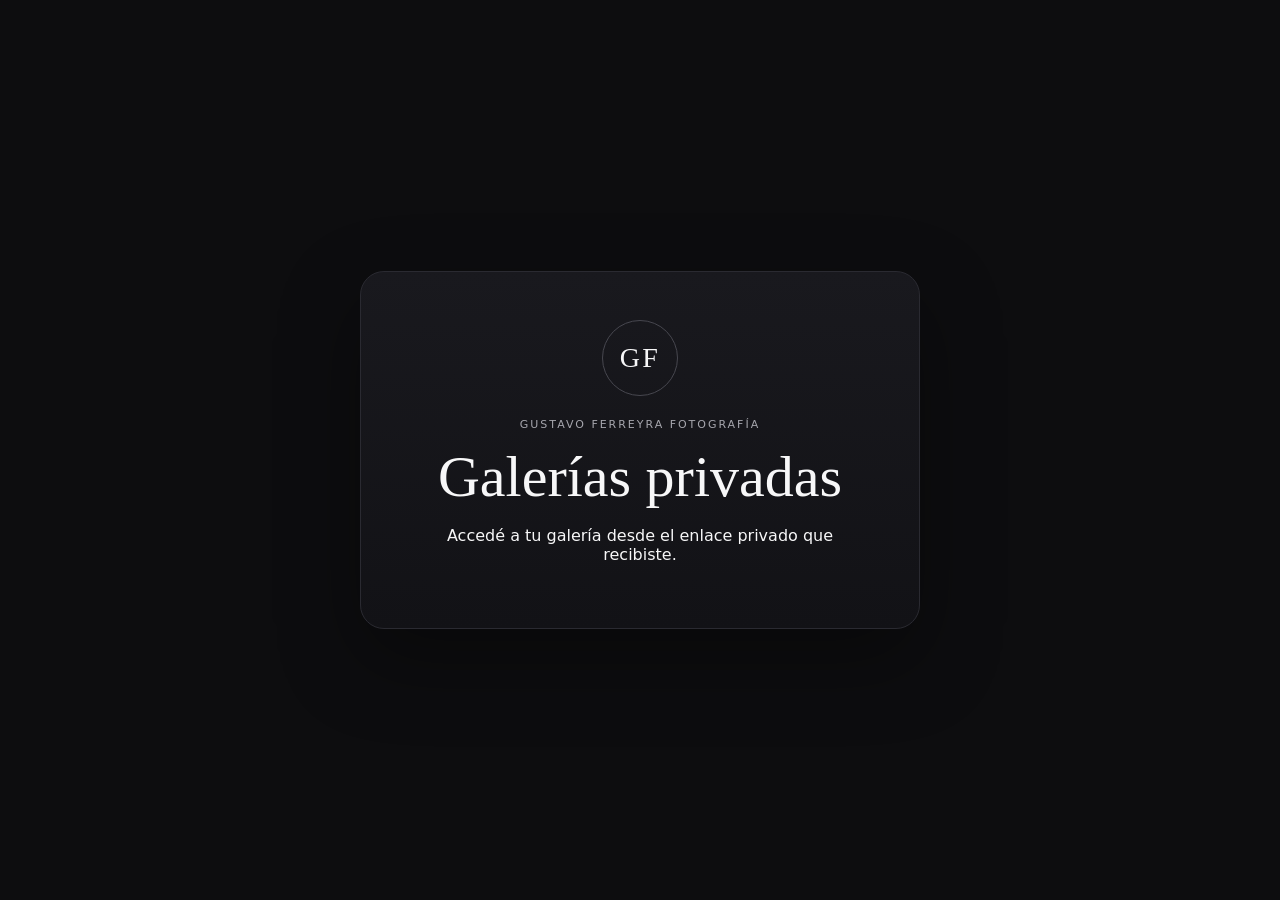
<file: index.html>
<!doctype html>
<html lang="es">
<head>
  <meta charset="utf-8">
  <meta name="viewport" content="width=device-width,initial-scale=1">
  <title>GF Fotografía · Galerías privadas</title>
  <link rel="stylesheet" href="./assets/styles.css">
</head>
<body>
  <main class="landing">
    <section class="brand-card">
      <div class="brand-mark">GF</div>
      <p class="eyebrow">Gustavo Ferreyra Fotografía</p>
      <h1>Galerías privadas</h1>
      <p>Accedé a tu galería desde el enlace privado que recibiste.</p>
    </section>
  </main>
</body>
</html>
</file>
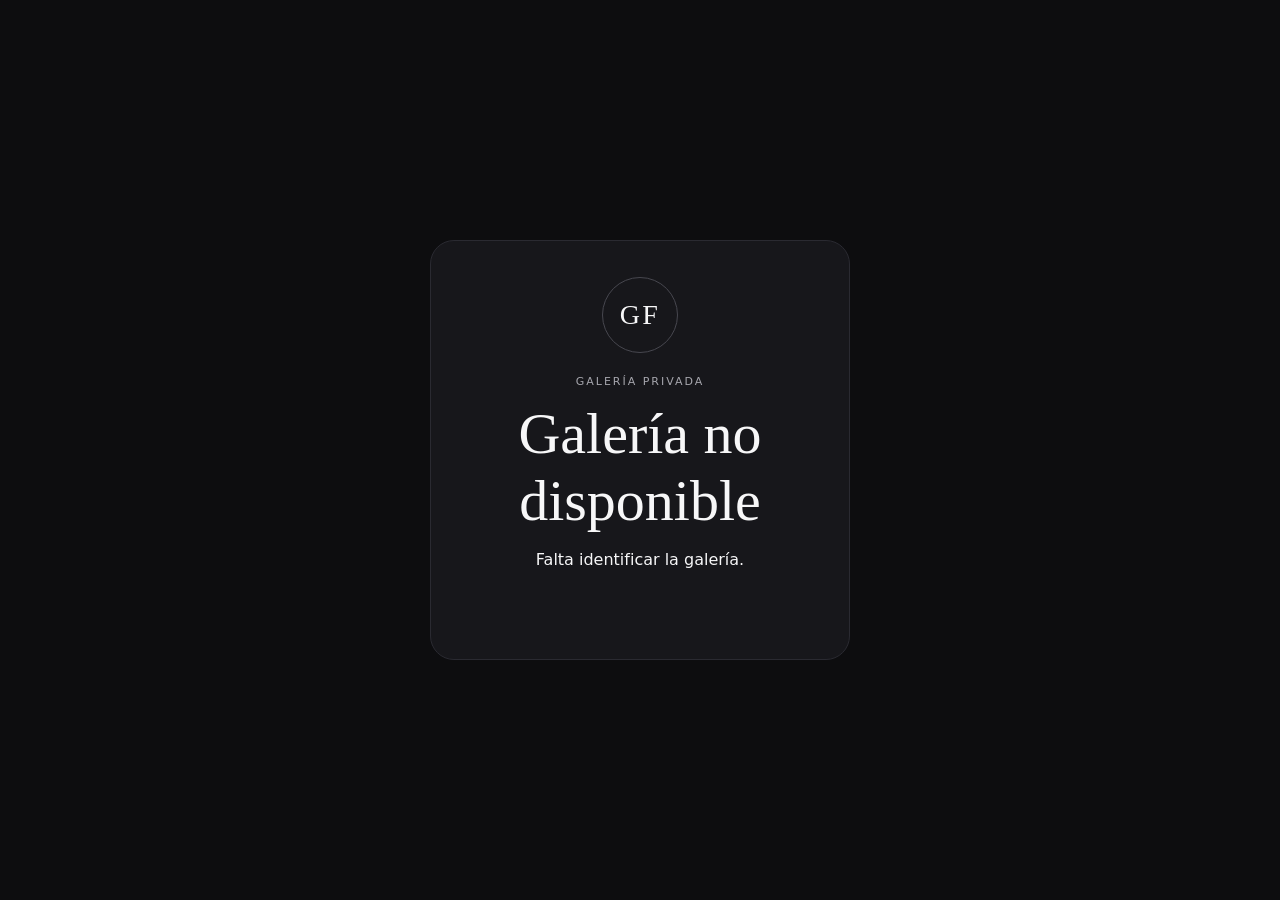
<file: galeria.html>
<!doctype html>
<html lang="es">
<head>
  <meta charset="utf-8">
  <meta name="viewport" content="width=device-width,initial-scale=1">
  <meta name="robots" content="noindex,nofollow">
  <title>GF Fotografía · Galería privada</title>
  <link rel="stylesheet" href="./assets/styles.css?v=20260819-0050">
</head>
<body>
  <section id="lockScreen" class="lock-screen">
    <div class="lock-box">
      <div class="brand-mark">GF</div>
      <p class="eyebrow">Galería privada</p>
      <h1 id="lockTitle">Acceso</h1>
      <p id="lockMessage">Ingresá la clave de 4 dígitos para continuar.</p>
      <input id="pinInput" class="pin" inputmode="numeric" maxlength="4" autocomplete="one-time-code" aria-label="Clave de acceso">
      <button id="accessBtn" class="btn primary">Ingresar</button>
      <p id="accessError" class="error"></p>
    </div>
  </section>

  <main id="galleryApp" class="gallery-shell" hidden>
    <header class="gallery-head">
      <div class="gallery-title">
        <p class="eyebrow">GF Fotografía</p>
        <h1 id="galleryTitle">Galería</h1>
        <p id="gallerySubtitle"></p>
      </div>
      <div class="toolbar">
        <button id="downloadAllBtn" class="btn" hidden>Descargar todas</button>
        <button id="sendPrintBtn" class="btn primary">Enviar a imprimir <span id="selectedCountTop">0</span></button>
      </div>
    </header>

    <div id="protectionNotice" class="notice" hidden>Las descargas están deshabilitadas en esta galería. Las imágenes se muestran únicamente como previsualización protegida. La selección para impresión permanece disponible.</div>
    <div class="selection-bar">
      <span><strong id="selectedCount">0</strong> seleccionadas para impresión</span>
      <button id="clearSelectionBtn" class="btn">Limpiar selección</button>
    </div>
    <section id="photoGrid" class="grid" aria-live="polite"></section>
  </main>

  <div id="lightbox" class="lightbox" aria-hidden="true">
    <button id="lightboxClose" class="icon-btn lightbox-close" aria-label="Cerrar">×</button>
    <img id="lightboxImg" alt="Vista ampliada">
  </div>

  <script src="./config/api.js?v=20260819-0050"></script>
  <script src="./assets/galeria.js?v=20260819-0050"></script>
</body>
</html>
</file>
<file: assets/styles.css>
:root{--bg:#0d0d0f;--panel:#17171b;--muted:#a6a6ad;--text:#f7f7f8;--line:#2a2a31;--accent:#e8e0d1;--danger:#ff6b6b;--radius:18px}*{box-sizing:border-box}html,body{margin:0;min-height:100%;background:var(--bg);color:var(--text);font-family:Inter,ui-sans-serif,system-ui,-apple-system,BlinkMacSystemFont,"Segoe UI",sans-serif}button,input{font:inherit}.landing{min-height:100vh;display:grid;place-items:center;padding:32px}.brand-card{width:min(560px,100%);border:1px solid var(--line);border-radius:24px;padding:48px;background:linear-gradient(180deg,#19191e,#121216);text-align:center;box-shadow:0 30px 80px rgba(0,0,0,.35)}.brand-mark{width:76px;height:76px;border:1px solid #47474f;border-radius:50%;display:grid;place-items:center;margin:0 auto 22px;font-family:Georgia,serif;font-size:28px;letter-spacing:.08em}.eyebrow{text-transform:uppercase;letter-spacing:.18em;font-size:11px;color:var(--muted)}h1{font-family:Georgia,serif;font-weight:400;font-size:clamp(32px,6vw,58px);margin:.2em 0}.gallery-shell{max-width:1500px;margin:auto;padding:24px}.gallery-head{display:flex;gap:16px;justify-content:space-between;align-items:flex-end;padding:20px 0 28px;border-bottom:1px solid var(--line);position:sticky;top:0;background:rgba(13,13,15,.94);backdrop-filter:blur(14px);z-index:20}.gallery-title h1{font-size:clamp(28px,4vw,46px);margin:0}.gallery-title p{margin:7px 0 0;color:var(--muted)}.toolbar{display:flex;gap:10px;flex-wrap:wrap;justify-content:flex-end}.btn{border:1px solid var(--line);background:#202026;color:var(--text);border-radius:999px;padding:10px 15px;cursor:pointer}.btn:hover{background:#292930}.btn.primary{background:var(--accent);color:#171717;border-color:var(--accent)}.btn[hidden]{display:none!important}.selection-bar{display:flex;justify-content:space-between;align-items:center;gap:12px;padding:14px 0;color:var(--muted)}.grid{columns:1;column-gap:12px}.photo-card{position:relative;margin:0 0 12px;break-inside:avoid;border-radius:14px;overflow:hidden;background:#17171b;border:1px solid #202027}.photo-card img{display:block;width:100%;height:auto;user-select:none;-webkit-user-drag:none}.photo-actions{position:absolute;inset:auto 10px 10px 10px;display:flex;gap:8px;justify-content:space-between;align-items:center}.photo-actions .left,.photo-actions .right{display:flex;gap:8px}.icon-btn{width:42px;height:42px;border-radius:50%;border:1px solid rgba(255,255,255,.18);background:rgba(10,10,12,.68);backdrop-filter:blur(8px);color:#fff;display:grid;place-items:center;cursor:pointer}.icon-btn.selected{background:#fff;color:#111}.protected-badge{position:absolute;top:10px;right:10px;background:rgba(10,10,12,.72);border:1px solid rgba(255,255,255,.14);padding:7px 10px;border-radius:999px;font-size:11px;color:#ddd}.watermark::after{content:'GF FOTOGRAFÍA';position:absolute;inset:0;display:grid;place-items:center;font-family:Georgia,serif;font-size:clamp(22px,5vw,54px);letter-spacing:.12em;color:rgba(255,255,255,.24);text-shadow:0 1px 8px rgba(0,0,0,.25);pointer-events:none;transform:rotate(-18deg)}.lock-screen{min-height:100vh;display:grid;place-items:center;padding:24px}.lock-box{width:min(420px,100%);text-align:center;background:var(--panel);border:1px solid var(--line);border-radius:24px;padding:36px}.pin{width:100%;text-align:center;font-size:28px;letter-spacing:.35em;border-radius:14px;border:1px solid var(--line);background:#0f0f12;color:#fff;padding:14px;margin:16px 0}.error{color:var(--danger);min-height:1.4em}.lightbox{position:fixed;inset:0;background:rgba(0,0,0,.94);z-index:100;display:none;place-items:center;padding:24px}.lightbox.open{display:grid}.lightbox img{max-width:min(96vw,1800px);max-height:90vh;object-fit:contain}.lightbox-close{position:fixed;right:20px;top:20px}.notice{border:1px solid var(--line);background:#15151a;border-radius:14px;padding:13px 15px;color:var(--muted);margin:14px 0}@media(min-width:640px){.grid{columns:2}}@media(min-width:980px){.grid{columns:3}}@media(min-width:1320px){.grid{columns:4}}@media(max-width:720px){.gallery-head{align-items:flex-start;flex-direction:column}.toolbar{justify-content:flex-start}.gallery-shell{padding:14px}.photo-actions{inset:auto 8px 8px 8px}}
</file>
